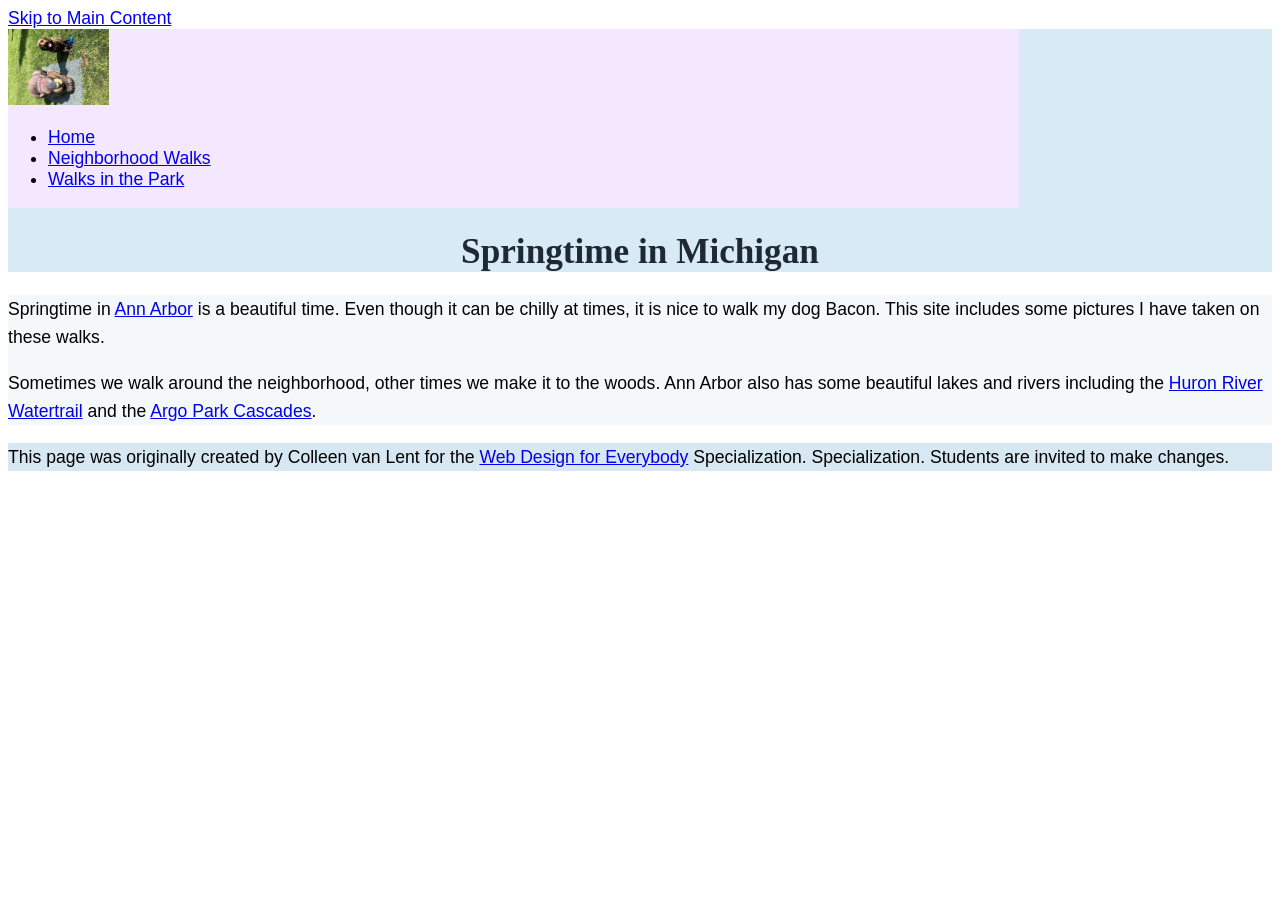
<file: index.html>
<!DOCTYPE html>
<html lang="en">

<head>
  <meta charset="utf-8">
  <meta name="viewport" content="width=device-width">
  <title>Springtime In Michigan</title>
  <link rel="stylesheet" href="css/style.css">
</head>

<body>
  <a href="#main-content">Skip to Main Content</a>
  <header>
    <nav>
      <img src="images/BaconGallupPark.jpg" width="200" alt="Brown Labradoodle sitting next to a statue.">
      <ul>
        <li><a href="index.html">Home</a></li>
        <li><a href="neighborhood.html">Neighborhood Walks</a></li>
        <li><a href="parks.html">Walks in the Park</a></li>
      </ul>
    </nav>
    <h1>Springtime in Michigan</h1>
  </header>
  <main id="main-content">
    <p>Springtime in <a href="https://www.michigan.org/city/ann-arbor">Ann Arbor</a> is a beautiful time. Even though
      it can be chilly at times, it is nice to walk my dog Bacon. This site includes some pictures I have taken on
      these walks. </p>

    <p>Sometimes we walk around the neighborhood, other times we make it to the woods. Ann Arbor also has some
      beautiful lakes and rivers including the <a
        href="https://www.annarbor.org/things-to-do/recreation-outdoors/huron-river/">Huron River Watertrail</a> and
      the <a href="https://www.a2gov.org/departments/Parks-Recreation/parks-places/argo/pages/default.aspx">Argo Park
        Cascades</a>.</p>
  </main>
  <footer>
    <p>This page was originally created by Colleen van Lent for the <a
        href="https://www.coursera.org/specializations/web-design"> Web Design for Everybody</a> Specialization.
      Specialization. Students are invited to make changes.</p>
  </footer>
</body>

</html>
</file>
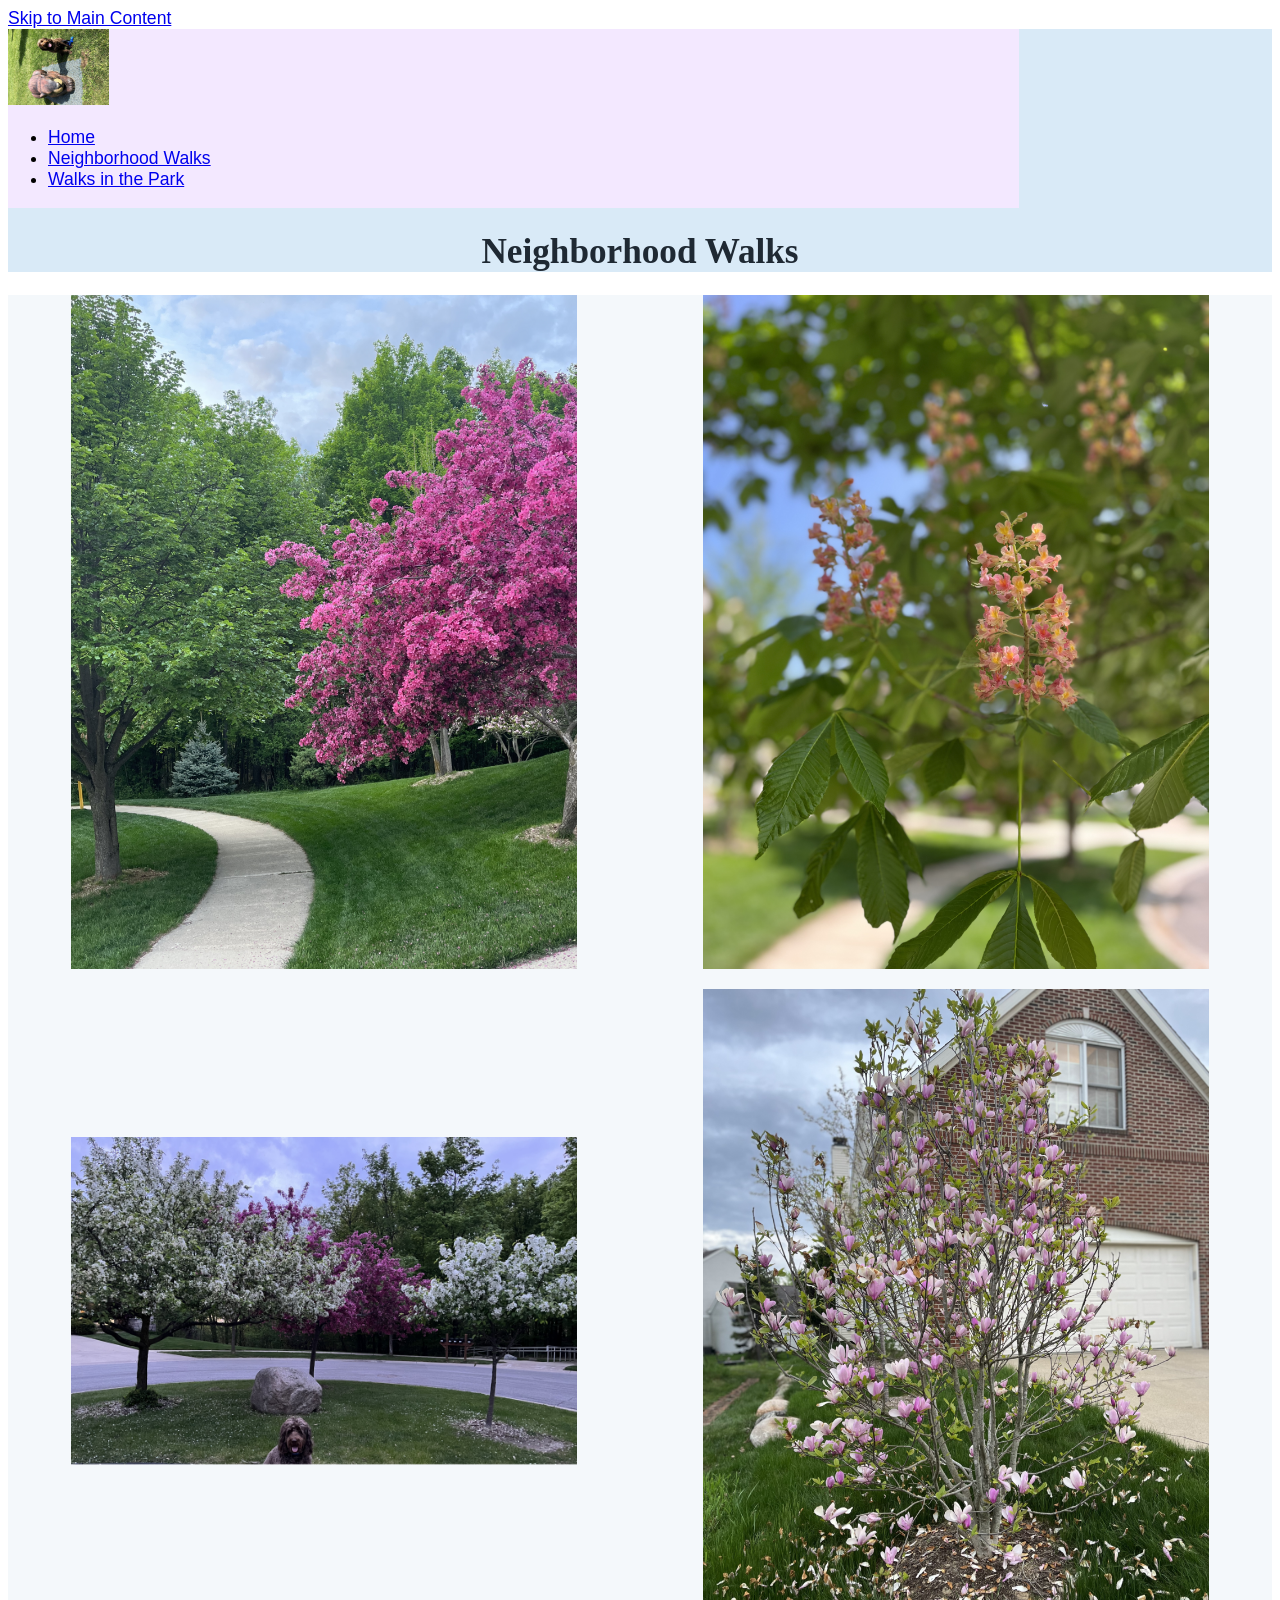
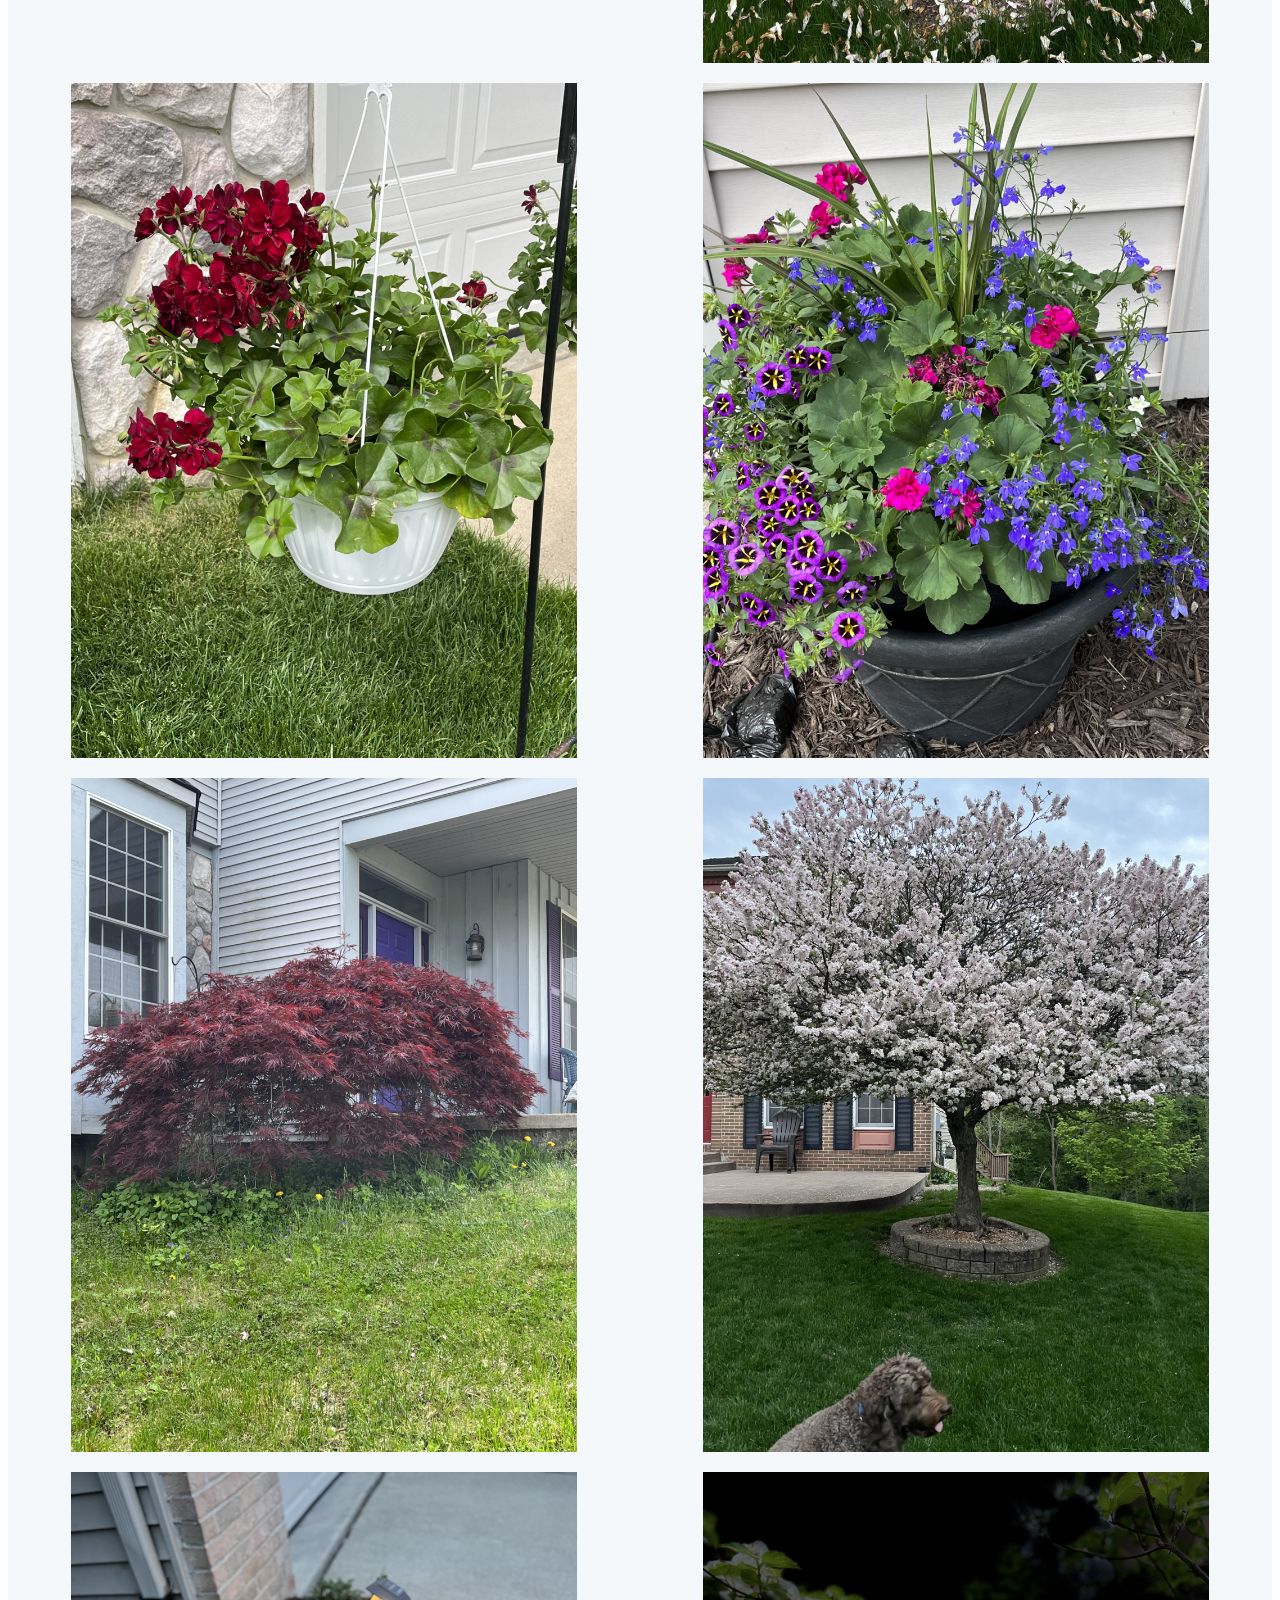
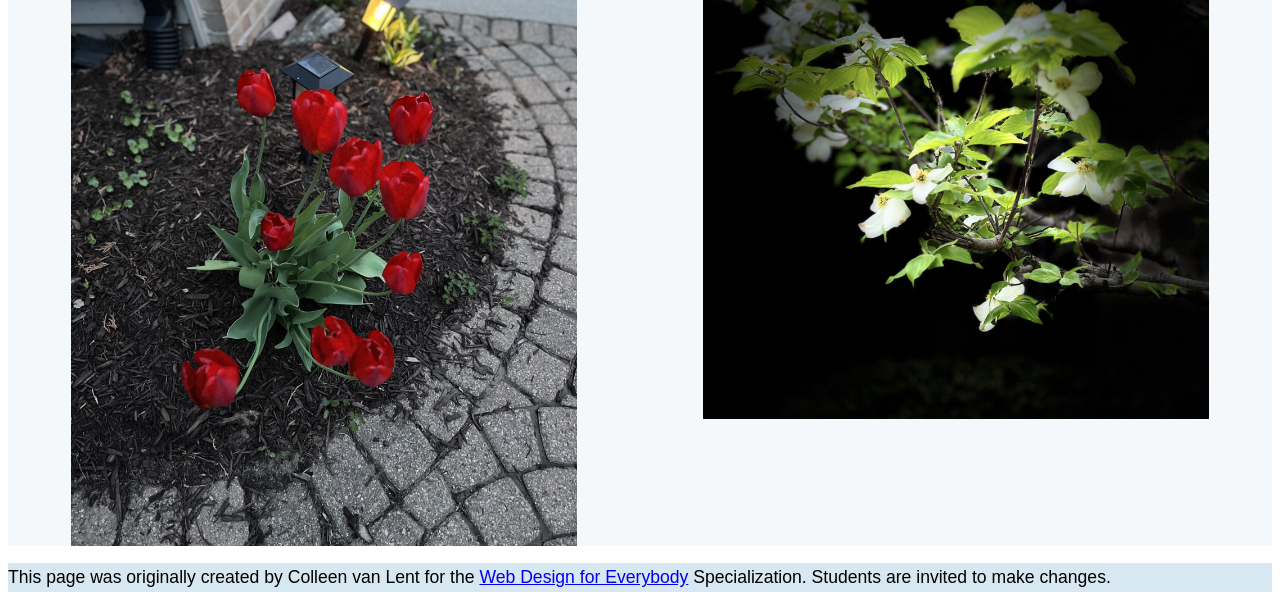
<file: neighborhood.html>
<!DOCTYPE html>
<html lang="en">

<head>
  <meta charset="utf-8">
  <meta name="viewport" content="width=device-width">
  <title>Neighborhood Walk</title>
  <link rel="stylesheet" href="css/style.css">
</head>

<body>
  <a href="#main-content">Skip to Main Content</a>
  <header>
    <nav>
      <img src="images/BaconGallupPark.jpg" width="200" alt="Brown Labradoodle sitting next to a statue.">
      <ul>
        <li><a href="index.html">Home</a></li>
        <li><a href="neighborhood.html">Neighborhood Walks</a></li>
        <li><a href="parks.html">Walks in the Park</a></li>
      </ul>
    </nav>
    <h1>Neighborhood Walks</h1>
  </header>
  <main id="main-content">
    <div class="grid">
      <img src="images/bend_in_the_road.png"
        alt="a purple tree stands in contrast to the green leaved trees along a bend in the road" width="100">
      <img src="images/pink_blossoms.png" alt="small pink blossoms on an otherwise green leaved tree" width="100">
      <img src="images/blooming_trees.png" alt="brown labradoodle sitting in front of white and purple blooming trees"
        width="100">
      <img src="images/falling_petals.png" alt="a purple tulip tree that is beginning to shed its petals" width="100">
      <img src="images/hanging_plants.png" alt="red and green plants in a decorative hanging basket" width="100">
      <img src="images/potted_plants.png" alt="a decorative planter with a variety of brightly colored plants"
        width="100">
      <img src="images/red_maple.png" alt="a small Japanese maple tree in front of a purple door" width="100">
      <img src="images/tree_with_white_blooms.png"
        alt="brown labradoodle sitting in front of tree blooming with white petals" width="100">
      <img src="images/tulips.png" alt="bright red tulips in front of a garden light" width="100">
      <img src="images/white_buds_on_tree.png" alt="artsy shot of white blooms on a green tree with a dark background"
        width="100">
    </div>
  </main>
  <footer>
    <p>This page was originally created by Colleen van Lent for the <a
        href="https://www.coursera.org/specializations/web-design"> Web Design for Everybody</a> Specialization.
      Students are invited to make changes.</p>
  </footer>
</body>

</html>
</file>
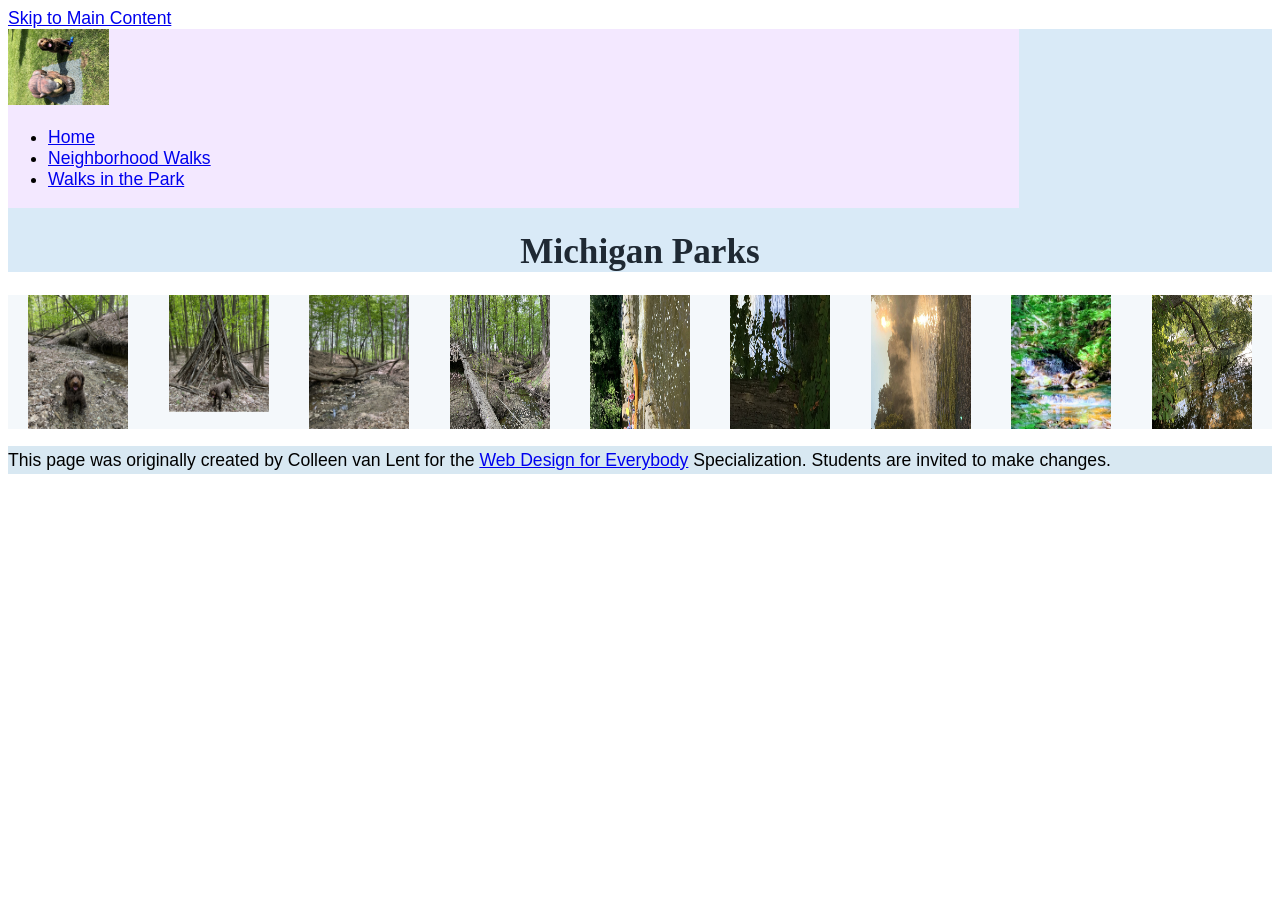
<file: parks.html>
<!DOCTYPE html>
<html lang="en">

<head>
  <meta charset="utf-8">
  <meta name="viewport" content="width=device-width">
  <title>Neighborhood Walk</title>
  <link rel="stylesheet" href="css/style.css">
</head>

<body>
  <a href="#main-content">Skip to Main Content</a>
  <header>
    <nav>
      <img src="images/BaconGallupPark.jpg" width="200" alt="Brown Labradoodle sitting next to a statue.">
      <ul>
        <li><a href="index.html">Home</a></li>
        <li><a href="neighborhood.html">Neighborhood Walks</a></li>
        <li><a href="parks.html">Walks in the Park</a></li>
      </ul>
    </nav>
    <h1>Michigan Parks</h1>
  </header>
  <main id="main-content">
    <div class="flex">
      <img src="images/bacon_in_the_woods.png" alt="brown labradoodle sitting near a stream in a wooded setting"
        width="100">
      <img src="images/bacon_near_the_fort.png"
        alt="brown labradoodle posing in front of a makeshift fort made of branches" width="100">
      <img src="images/downed_tree.png" alt="a downed tree crossing a stream" width="100">
      <img src="images/fort_in_woods.png" alt="a small fort made of branches" width="100">
      <img src="images/huron_river_cascades.JPG" alt="two people on a kayak approaching some small rapids" width="100">
      <img src="images/lake_view.JPG" alt="a glimpse of a child running along a lake obscured by branches" width="100">
      <img src="images/mist_over_huron_river.JPG" alt="the mist rising over a river in the morning" width="100">
      <img src="images/munising.jpg" alt="small waterfall" width="100">
      <img src="images/reflected_tree.JPG" alt="reflection of a lake and trees" width="100">
    </div>
  </main>
  <footer>
    <p>This page was originally created by Colleen van Lent for the <a
        href="https://www.coursera.org/specializations/web-design"> Web Design for Everybody</a> Specialization.
      Students are invited to make changes.</p>
  </footer>
</body>

</html>
</file>
<file: css/style.css>
body {
  font-family: Arial, Helvetica, sans-serif;
  font-size: 110%;
}

header {
  background-color: #d9eaf7;
}

nav {
  background-color: #f3e8ff;
  display: inline-block;
  width: 80%;
}

nav img {
  width: 10%;
}

main {
  background-color: #f4f8fb;
  font-size: 100%;
}

footer {
  background-color: #d8e8f2;
}

/*
li {
  display: inline-block;
  width: 30%;
}
*/

h1 {
  text-align: center;
  font-family: Georgia, "Times New Roman", serif;
  color: #1f2933;
}

p {
  line-height: 1.6;
}

.grid {
  display: grid;
  grid-template-columns: 40% 40%;
  justify-content: space-around;
  align-items: center;
  row-gap: 20px;
}

.grid img {
  width: 100%;
}

.flex {
  display: flex;
  flex-wrap: wrap;
  justify-content: space-around;
}
</file>
